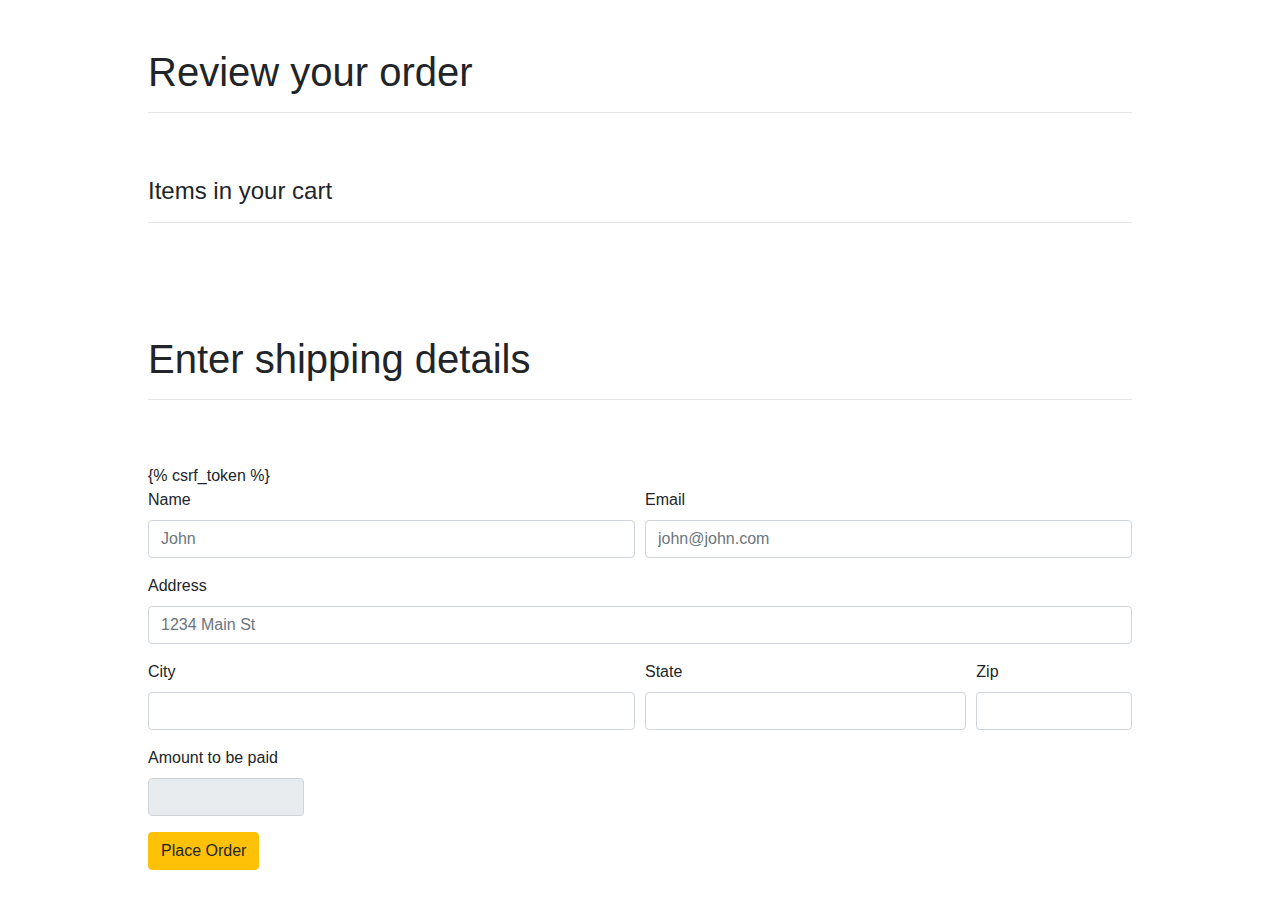
<file: ecomsite/shop/templates/shop/checkout.html>
<!DOCTYPE html>
<html lang="en">
<head>
  <script src="https://code.jquery.com/jquery-3.4.1.min.js" integrity="sha256-CSXorXvZcTkaix6Yvo6HppcZGetbYMGWSFlBw8HfCJo=" crossorigin="anonymous"></script>
  <meta charset="UTF-8">
  <meta name="viewport" content="width=device-width, initial-scale=1.0">
  <meta http-equiv="X-UA-Compatible" content="ie=edge">
  <link rel="stylesheet" href="https://stackpath.bootstrapcdn.com/bootstrap/4.3.1/css/bootstrap.min.css" integrity="sha384-ggOyR0iXCbMQv3Xipma34MD+dH/1fQ784/j6cY/iJTQUOhcWr7x9JvoRxT2MZw1T" crossorigin="anonymous">

  <title>Shopno</title>
</head>
<body>
  <div class="container">
    <div class="row m-5">
      <div class="col-md-12">
        <h1>Review your order</h1>
        <hr>
      </div>
    </div>
    <div class="row m-5">
      <div class="col-md-12">
        <h4>Items in your cart</h4>
        <hr>
      </div>
    </div>
    <div class="row m-5">
      <div class="col-md-12">
        <ul class="list-group" id="item_list">
        </ul>
      </div>
    </div>

    <div class="row m-5">
      <div class="col-md-12">
        <h1>Enter shipping details</h1>
        <hr>
      </div>
    </div>

    <div class="row m-5">
      <div class="col-md-12">
        <form method="POST">
          {% csrf_token %}
          <input type="hidden" id="items" name="items">
          <div class="form-row">
            <div class="form-group col-md-6">
              <label for="inputEmail4">Name</label>
              <input id="name" name="name" type="text" class="form-control" id="inputEmail4" placeholder="John">
            </div>
            <div class="form-group col-md-6">
              <label for="inputPassword4">Email</label>
              <input id="email" name="email" type="text" class="form-control" id="inputPassword4" placeholder="john@john.com">
            </div>
          </div>
          <div class="form-group">
            <label for="inputAddress">Address</label>
            <input id="address" name="address" type="text" class="form-control" id="inputAddress" placeholder="1234 Main St">
          </div>

          <div class="form-row">
            <div class="form-group col-md-6">
              <label for="inputCity">City</label>
              <input id="city" name="city" type="text" class="form-control" id="inputCity">
            </div>
            <div class="form-group col-md-4">
              <label for="inputState">State</label>
              <input id="state" name="state" type="text" class="form-control" id="inputCity">

            </div>
            <div class="form-group col-md-2">
              <label for="inputZip">Zip</label>
              <input id="zipcode" name="zipcode" type="text" class="form-control" id="inputZip">
            </div>
            <div class="form-group col-md-2">
              <label for="inputZip">Amount to be paid</label>
              <input readonly="" type="text" class="form-control" id="total" name="total">
            </div>
          </div>

          <button type="submit" class="btn btn-warning">Place Order</button>
        </form>
      </div>
    </div>
  </div>

  <script type="text/javascript">

    if (localStorage.getItem('cart') == null) {
      var cart = {};
    } else {
      cart = JSON.parse(localStorage.getItem('cart'));
    }
    
    let total = 0;
    for (item in cart) {
      if (cart.hasOwnProperty(item)) {
        let name = cart[item][1];
        let quantity = cart[item][0];
        let price = cart[item][2];

        if (name && quantity && price && !isNaN(price)) {
          total += price;
          let itemString = `<li class="list-group-item d-flex justify-content-between align-items-center">${quantity} of ${name}<span class="badge badge-warning badge-pill">${price}</span></li>`;
          $('#item_list').append(itemString);
        }
      }
    }

    totalPrice = `<li class="list-group-item d-flex justify-content-between align-items-center"><b>Your total</b>$ ${total}</li>`
    $('#total').val(total);
    $('#item_list').append(totalPrice);
    $('#items').val(JSON.stringify(cart));
  </script>
</body>
</html>
</file>
